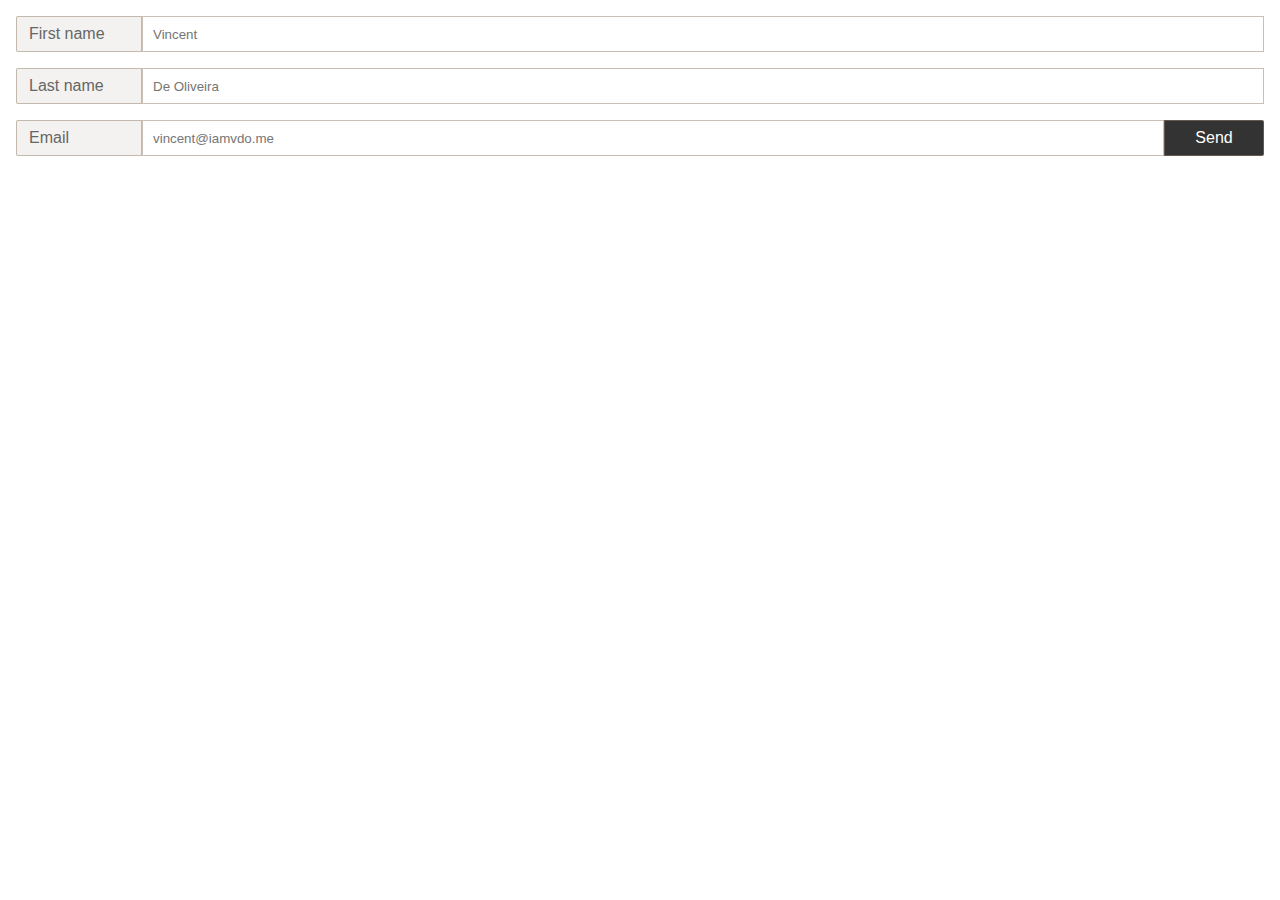
<file: demo/forms.html>
<!DOCTYPE html>
<html lang="en">
<head>
  <meta charset="UTF-8">
  <title>Document</title>
  <style>
html {
  font:  1em sans-serif;
  background: white;
}
body {
  margin: 0 1em;
}
.InputAddOn {
  display: flex;
  margin: 1em 0;
}

.InputAddOn-field {
  flex: 1;
  /* field styles */
}

.InputAddOn-item {
  background-color: hsla(31,15%,50%,.1);
  color: #666;
  font: inherit;
  font-weight: 400;
  max-width: 100px;
  flex:  1 0 auto;
}

.InputAddOn-item:first-child {
  border-radius: 2px 0 0 2px;
}
.InputAddOn-item:last-child {
  border-radius: 0 2px 2px 0;
}
.InputAddOn-field, .InputAddOn-item {
  border: 1px solid hsla(31,15%,50%,.5);
  padding: .5em .75em;
}
.InputAddOn-submit {
  background: #333;
  color: #fff;
}


  </style>
</head>
<body>
  <div class="InputAddOn">
    <label class="InputAddOn-item" for="_1">First name</label>
    <input class="InputAddOn-field" id="_1" placeholder="Vincent">
  </div>
  <div class="InputAddOn">
    <label class="InputAddOn-item" for="_2">Last name</label>
    <input class="InputAddOn-field" id="_2" placeholder="De Oliveira">
  </div>
  <div class="InputAddOn">
    <label class="InputAddOn-item" for="_3">Email</label>
    <input class="InputAddOn-field" id="_3" placeholder="vincent@iamvdo.me">
    <button class="InputAddOn-item InputAddOn-submit">Send</button>
  </div>
</body>
</html>
</file>
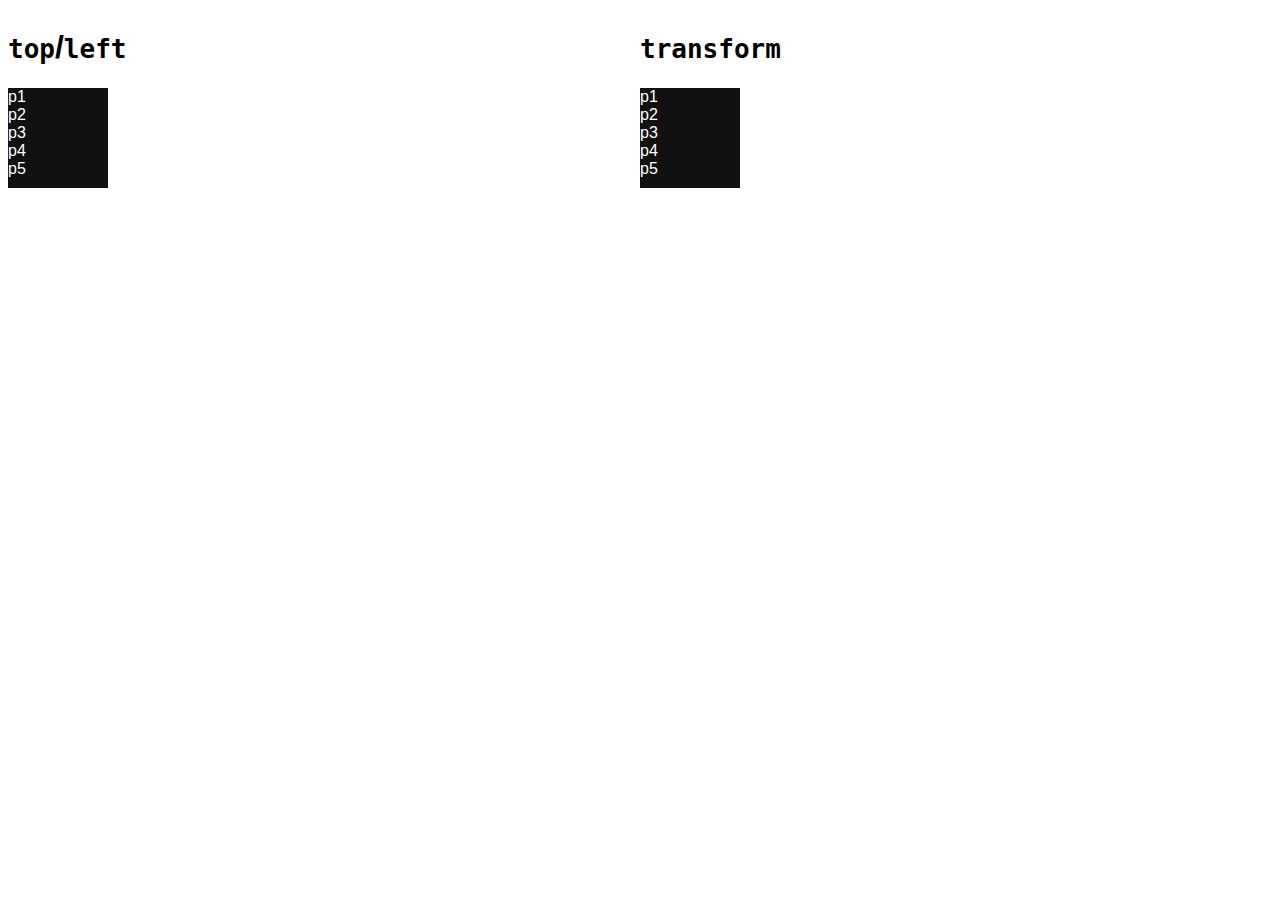
<file: demo/perf.html>
<!DOCTYPE html>
<html>
<head>
  <meta charset="utf-8">
  <meta name="viewport" content="width=device-width">
  <title>JS Bin</title>
<style id="jsbin-css">
html {
  background: #fff;
  font:  1em sans-serif;
}
body {
  display: flex;
}
.container {
  flex:  1;
  position: relative;
}
.bad,
.good {
  width: 100px;
  height: 100px;
  position: absolute;
  background: #111;
  color:  #fff;
  left: 0;
  top: 0;
  margin-top: 80px;
  transition: all 1000ms cubic-bezier(.3,2,.5,.7);
}
.bad p,
.good p {
  margin: 0;
}
.active .bad {
  left: 80px;
  top: 80px;
}
.active .bad p {
  animation: moveit_bad .5s 2 alternate;
}
@keyframes moveit_bad {
  from {
    margin-left: 0;
  }
  to {
    margin-left: 50px;
  }
}
@keyframes moveit_good {
  from {
    transform: translate(0);
  }
  to {
    transform: translate(50px);
  }
}
.good {
  /*will-change: transform;*/
  transform-origin: 0 0;
}
.active .good {
  transform: translate(80px, 80px);
}
.active .good p {
  animation: moveit_good .5s 2 alternate;
}
body {
  overflow: hidden;
}
.bad:nth-child(1),
.good:nth-child(1),
.bad:nth-child(1) p,
.good:nth-child(1) p {
  transition-delay: 100ms;
  animation-delay:  100ms;
}
.bad:nth-child(2),
.good:nth-child(2),
.bad:nth-child(2) p,
.good:nth-child(2) p {
  transition-delay: 200ms;
  animation-delay:  200ms;
}
.bad:nth-child(3),
.good:nth-child(3),
.bad:nth-child(3) p,
.good:nth-child(3) p {
  transition-delay: 300ms;
  animation-delay:  300ms;
}
.bad:nth-child(4),
.good:nth-child(4),
.bad:nth-child(4) p,
.good:nth-child(4) p {
  transition-delay: 400ms;
  animation-delay:  400ms;
}
.bad:nth-child(5),
.good:nth-child(5),
.bad:nth-child(5) p,
.good:nth-child(5) p {
  transition-delay: 500ms;
  animation-delay:  500ms;
}
.bad:nth-child(6),
.good:nth-child(6),
.bad:nth-child(6) p,
.good:nth-child(6) p {
  transition-delay: 600ms;
  animation-delay:  600ms;
}
.bad:nth-child(7),
.good:nth-child(7),
.bad:nth-child(7) p,
.good:nth-child(7) p {
  transition-delay: 700ms;
  animation-delay:  700ms;
}
.bad:nth-child(8),
.good:nth-child(8),
.bad:nth-child(8) p,
.good:nth-child(8) p {
  transition-delay: 800ms;
  animation-delay:  800ms;
}
.bad:nth-child(9),
.good:nth-child(9),
.bad:nth-child(9) p,
.good:nth-child(9) p {
  transition-delay: 900ms;
  animation-delay:  900ms;
}
.bad:nth-child(10),
.good:nth-child(10),
.bad:nth-child(10) p,
.good:nth-child(10) p {
  transition-delay: 1000ms;
  animation-delay:  1000ms;
}
.bad:nth-child(11),
.good:nth-child(11),
.bad:nth-child(11) p,
.good:nth-child(11) p {
  transition-delay: 1100ms;
  animation-delay:  1100ms;
}
</style>
</head>
<body>
  <div class="container">
    <h1><code>top</code>/<code>left</code></h1>
    <div class="bad"><p>p1</p><p>p2</p><p>p3</p><p>p4</p><p>p5</p></div>
    <div class="bad"><p>p1</p><p>p2</p><p>p3</p><p>p4</p><p>p5</p></div>
    <div class="bad"><p>p1</p><p>p2</p><p>p3</p><p>p4</p><p>p5</p></div>
    <div class="bad"><p>p1</p><p>p2</p><p>p3</p><p>p4</p><p>p5</p></div>
    <div class="bad"><p>p1</p><p>p2</p><p>p3</p><p>p4</p><p>p5</p></div>
    <div class="bad"><p>p1</p><p>p2</p><p>p3</p><p>p4</p><p>p5</p></div>
    <div class="bad"><p>p1</p><p>p2</p><p>p3</p><p>p4</p><p>p5</p></div>
    <div class="bad"><p>p1</p><p>p2</p><p>p3</p><p>p4</p><p>p5</p></div>
    <div class="bad"><p>p1</p><p>p2</p><p>p3</p><p>p4</p><p>p5</p></div>
    <div class="bad"><p>p1</p><p>p2</p><p>p3</p><p>p4</p><p>p5</p></div>
  </div>
  <div class="container">
    <h1><code>transform</code></h1>
    <div class="good"><p>p1</p><p>p2</p><p>p3</p><p>p4</p><p>p5</p></div>
    <div class="good"><p>p1</p><p>p2</p><p>p3</p><p>p4</p><p>p5</p></div>
    <div class="good"><p>p1</p><p>p2</p><p>p3</p><p>p4</p><p>p5</p></div>
    <div class="good"><p>p1</p><p>p2</p><p>p3</p><p>p4</p><p>p5</p></div>
    <div class="good"><p>p1</p><p>p2</p><p>p3</p><p>p4</p><p>p5</p></div>
    <div class="good"><p>p1</p><p>p2</p><p>p3</p><p>p4</p><p>p5</p></div>
    <div class="good"><p>p1</p><p>p2</p><p>p3</p><p>p4</p><p>p5</p></div>
    <div class="good"><p>p1</p><p>p2</p><p>p3</p><p>p4</p><p>p5</p></div>
    <div class="good"><p>p1</p><p>p2</p><p>p3</p><p>p4</p><p>p5</p></div>
    <div class="good"><p>p1</p><p>p2</p><p>p3</p><p>p4</p><p>p5</p></div>
  </div>
  <script id="jsbin-javascript">
  var cs = [...document.querySelectorAll('.container')];
  cs.map(c => {
    c.addEventListener('click', e => {
      c.classList.toggle('active')
    })
  })
  </script>
</body>
</html>
</file>
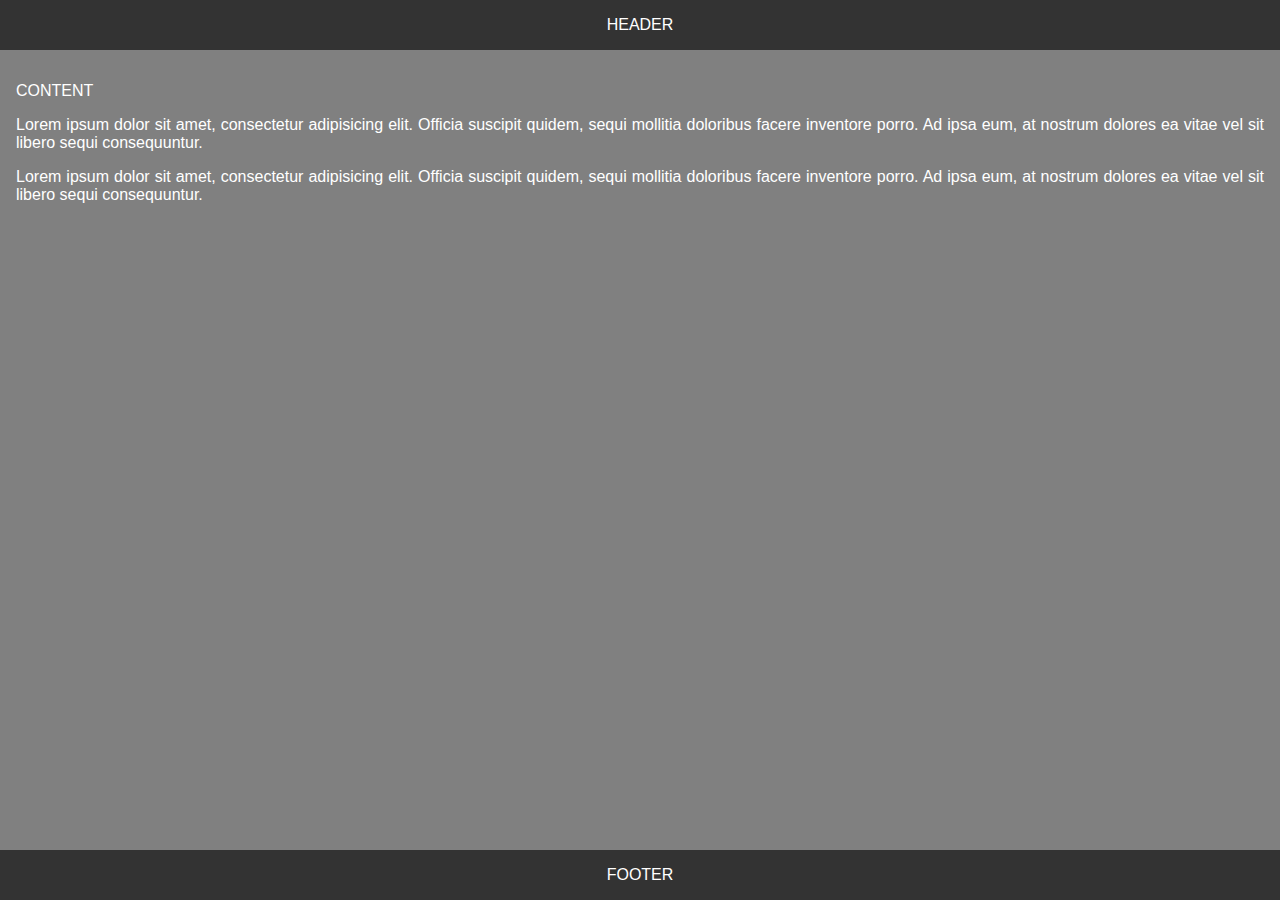
<file: demo/sticky-footer.html>
<!DOCTYPE html>
<html lang="en">
<head>
  <meta charset="UTF-8">
  <title>Document</title>
  <style>
html {
  font:  1em sans-serif;
  background: gray;
  color: #fff;
}
header,
footer {
  background: #333;
  text-align: center;
  padding: 1em;
}
.Site {
  display: flex;
  min-height: 100vh;
  flex-direction: column;
  margin: 0;
}
.Site-content {
  padding: 1em;
  flex: 1;
  text-align: justify;
  hyphens: auto;
}
  </style>
</head>
<body class="Site">
  <header>HEADER</header>
  <main class="Site-content">
    <p>CONTENT</p>
    <p>Lorem ipsum dolor sit amet, consectetur adipisicing elit. Officia suscipit quidem, sequi mollitia doloribus facere inventore porro. Ad ipsa eum, at nostrum dolores ea vitae vel sit libero sequi consequuntur.</p>
    <p>Lorem ipsum dolor sit amet, consectetur adipisicing elit. Officia suscipit quidem, sequi mollitia doloribus facere inventore porro. Ad ipsa eum, at nostrum dolores ea vitae vel sit libero sequi consequuntur.</p>
  </main>
  <footer>FOOTER</footer>
</body>
</html>
</file>
